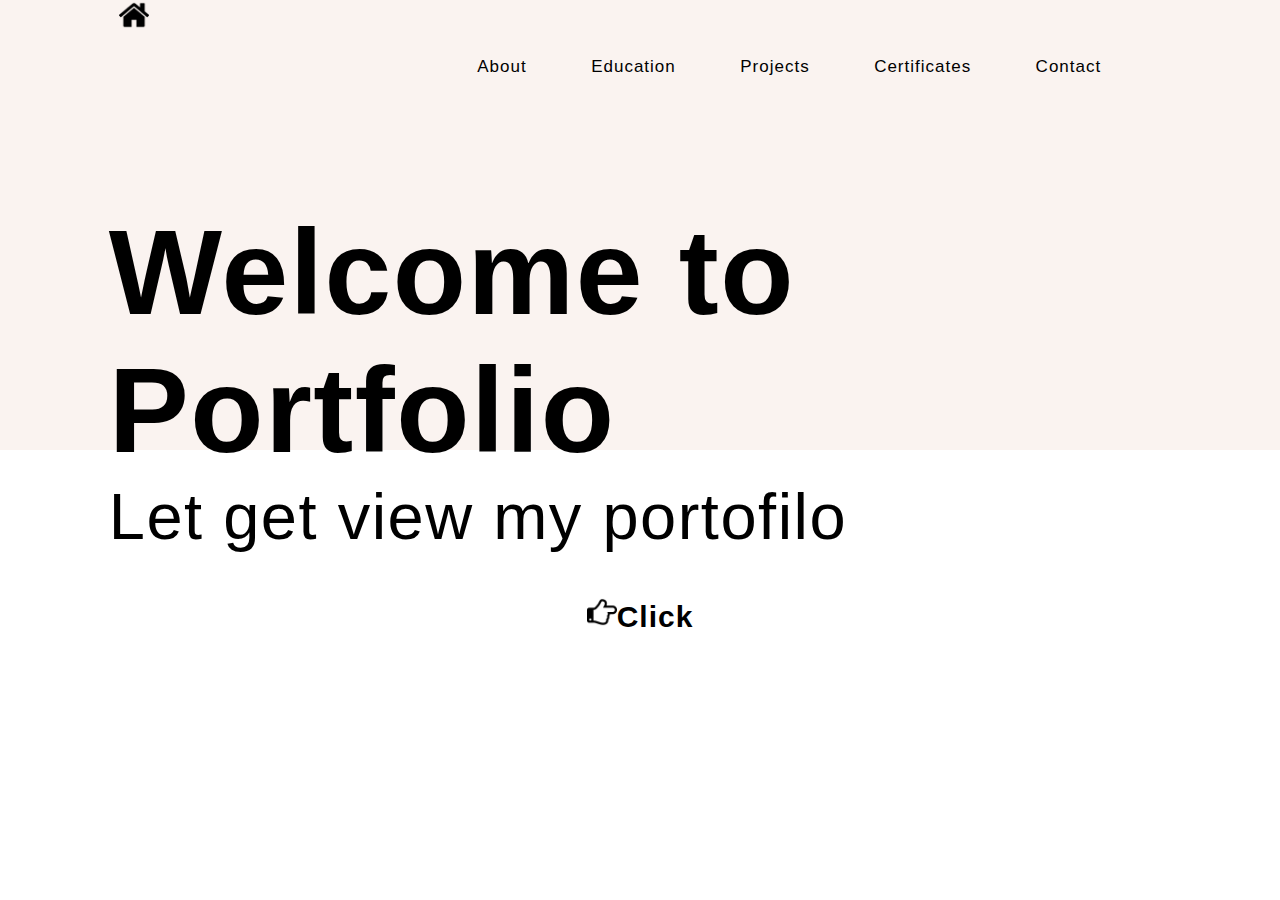
<file: index.html>
<!DOCTYPE html>
<html lang="en">
<head>
    <title>Portofolio1</title>
    <link rel="icon" type="image" href="photos.png">
    <link rel="stylesheet" href="portofilo.css">

</head>
<body >
    
    
    <div class="header">
        <div class="home">
            <a href="portofolio1.html"><img src="home.png" height="30Px" width="30px" alt=""></a>
        </div>
        <div class="logo"></div>
        <ul>
            <li><a href="about.html"       >About</a></li>
            <li><a href="Education.html" >Education</a></li>
            <li><a href="projects.html" >Projects</a></li>
            <li><a href="certificates.html">Certificates</a></li>
            <li><a href="Contact.html" >Contact</a></li>
            <!-- <li><i>hey</i></li> -->
        </ul>
        
        <div class="text">
            <h2>Welcome to</h2>
            <h2>Portfolio</h2>
            <p>Let get view my portofilo</p>
            <center>
            <a href="about.html" style="color: black; font-family: monospace ;"><img src="hand.png" height="30px" width="30px" alt=""><b>Click</b></a>
            </center>
        </div>
        <br><br>
        
        <!-- <div class="vist">
            <p style="text-align: center; font-size: 26px; color: #3E001F;"> 
            
            </p> 
        </div> -->
        
    </div>
    
    
</body>
</html>
</file>
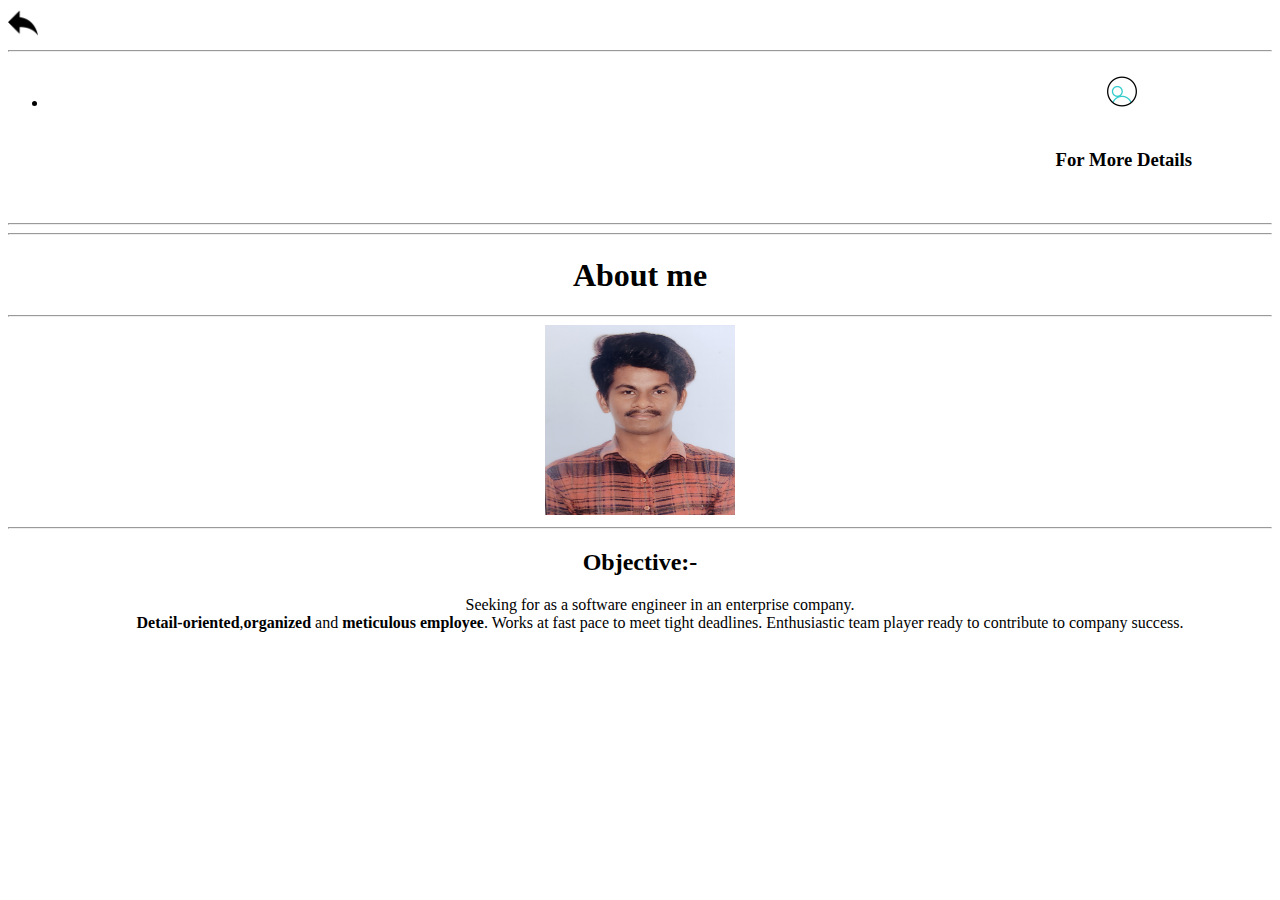
<file: about.html>
<!DOCTYPE html>
<html lang="en">
<head>
    <link rel="icon" type="image" href="photos.png">
    <title>About</title>
    <link rel="stylesheet" href="about.css">
</head>
<body>
    <div class="menu1">
        <a href="portofolio1.html"><img src="back-arrow.png" height="30px" width="30px" alt=""></a>
        
        <!-- <a href="portofolio1.html"><img src="photos.png" height="40px" width="40px" alt="home page"></a> -->
        
    </div>
    <hr>
    <div class="res">
        <ul>
            
            <li><a href="Purushotham Palla.pdf"><img src="profile.gif" height="40px"  width="40px" alt="loading"></a></li>
            <a href="Purushotham Palla.pdf"><h3>For More Details</h3></a>
        </ul>
    </div>  
    <!-- <div class="follow">
        <a href="Purushotham Palla.pdf"><h3>For More Detials</h3></a>
    </div> -->
    <hr><hr>
    <div class="b">
        <h1 style=" text-align: center;">About me</h1>
    </div>
    <hr>
    <center>
    <a href="Purushotham Palla.pdf" target="_blank"><img src="purush pic 2-1.jpg" height="190"  width="190" alt="loading"><br></a>
        <hr>

    <div class="c">
        <dl>
            <dt><h2>Objective:-</h2></dt>
            <dd><p class="intro"> Seeking for as a software engineer in an enterprise company.<br>
                <strong>Detail-oriented</strong>,<strong>organized</strong> and<strong> meticulous employee</strong>. 
             Works at fast pace to meet tight deadlines.
             Enthusiastic team player ready to contribute to company success.</p></dd>
        </dl>
        
    </div>         
    </center>
    
</body>
</html>
</file>
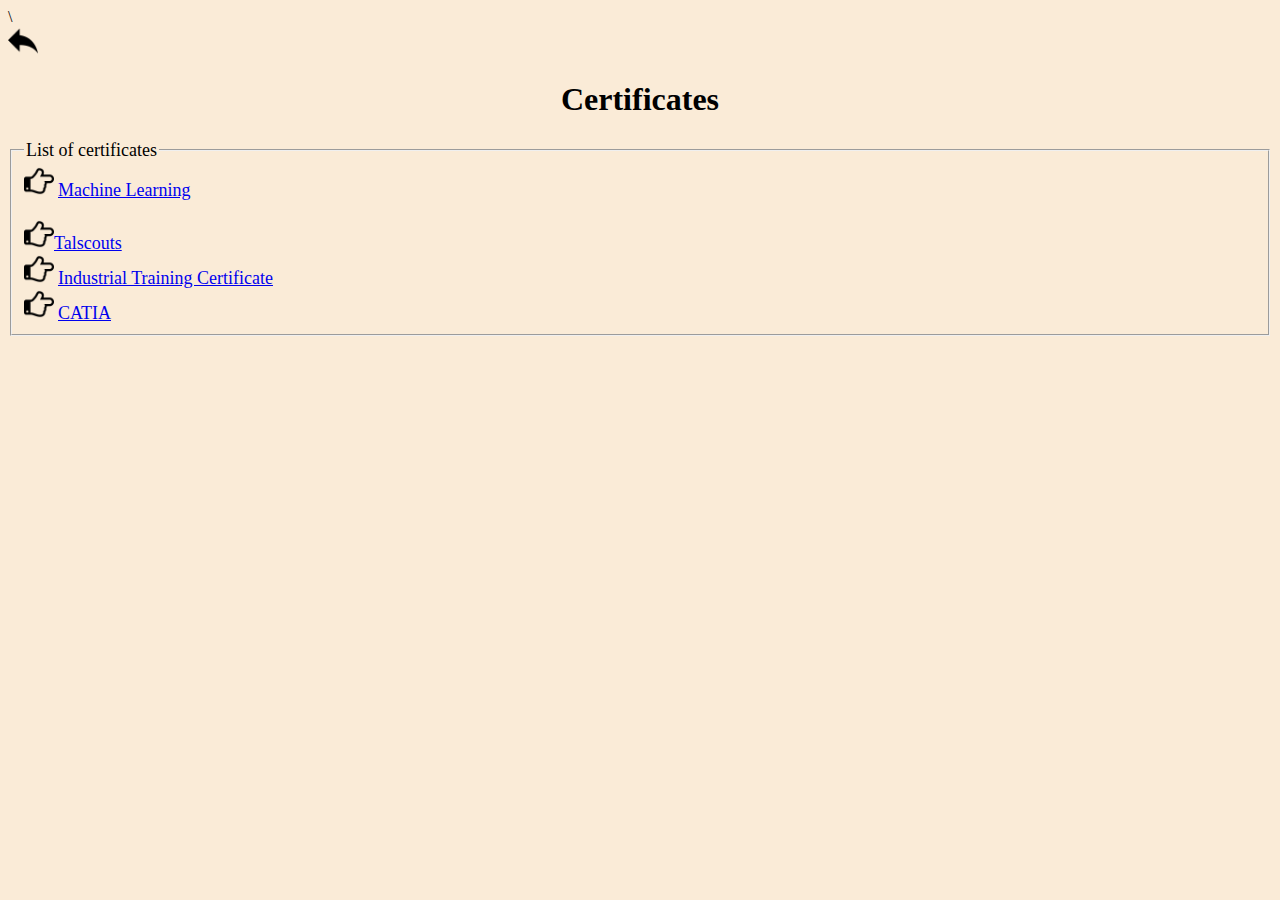
<file: certificates.html>
<!DOCTYPE html>
<html lang="en">
<head>
    <meta charset="UTF-8">
    <meta name="viewport" content="width=device-width, initial-scale=1.0">
    <title>certificates</title>
    <link rel="icon" type="image" href="Logos/photos.png">\
    <link rel="stylesheet" href="certificates.css">
</head>
<body>
    <div class="menu1">
        <a href="portofolio1.html"><img src="back-arrow.png" height="30px" width="30px" alt=""></a>
        
        <!-- <a href="portofolio1.html"><img src="photos.png" height="40px" width="40px" alt="home page"></a> -->
        
        <h1>Certificates</h1>
        <fieldset id="one">
            <legend style="font-size: large;">List of certificates</legend>
            <img src="hand.png" alt="" height="30px" width="30px"> <a href="ML infosys_certificate.pdf" style="font-size: large;" >Machine Learning</a><br> <br>
            <img src="hand.png" alt="" height="30px" width="30px"><a href="Talscouts Participation Certificate.pdf" style="font-size: large;" >Talscouts</a><br>
            <img src="hand.png" alt="" height="30px" width="30px"> <a href="industrial training certificate.pdf" style="font-size: large;">Industrial Training Certificate</a><br>
            <img src="hand.png" alt="" height="30px" width="30px"> <a href="CATIA Certificiate.jpeg" style="font-size: large;">CATIA</a>
        </fieldset>

    </div>

</body>
</html>
</file>
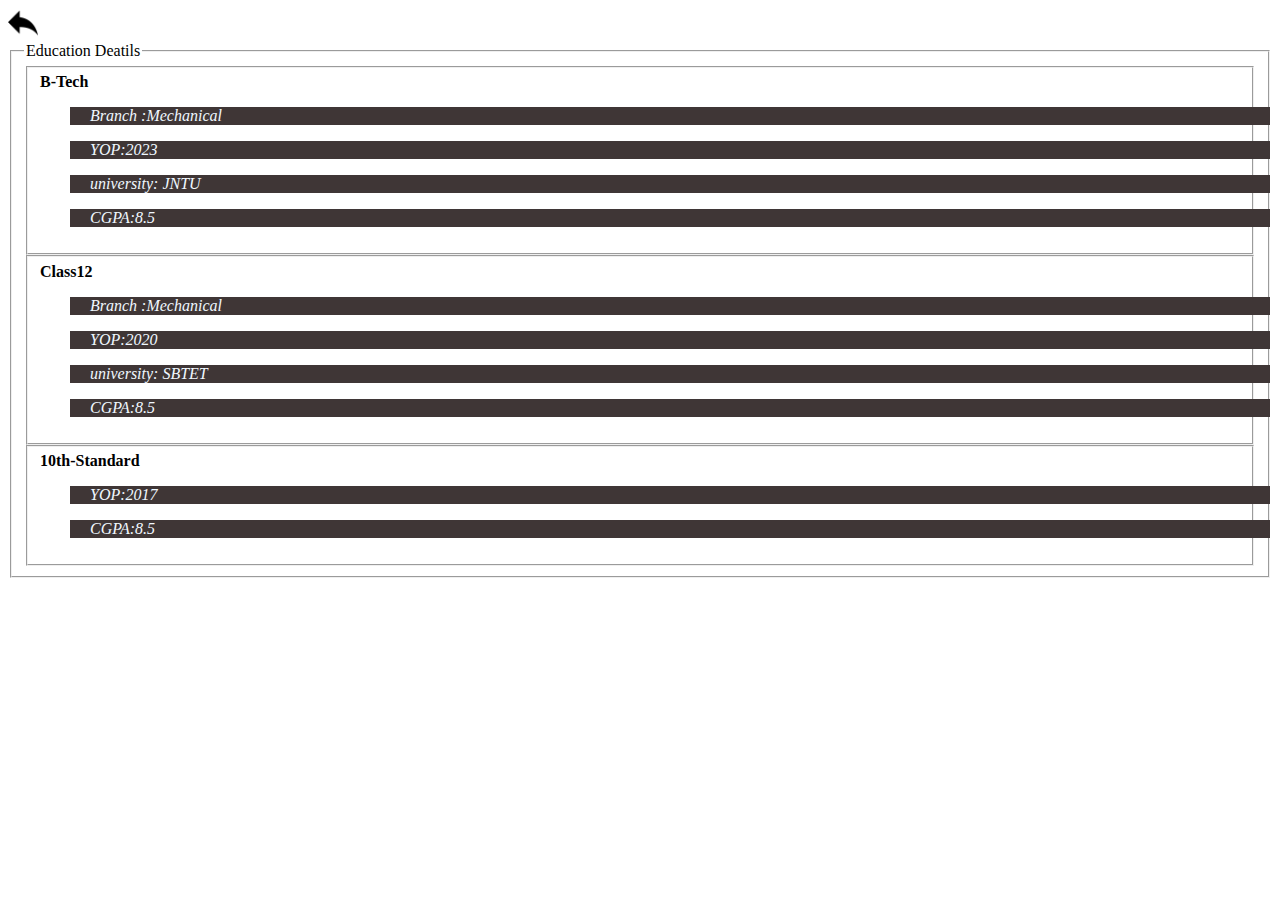
<file: Education.html>
<!DOCTYPE html>
<html lang="en">
<head>
    <title>Education</title>
    <link rel="stylesheet" href="education.css">
    
    <link rel="icon" type="image" href="photos.png">
</head>
<body>
    <div class="menu1">
        <a href="portofolio1.html"><img src="back-arrow.png" height="30px" width="30px" alt=""></a>
        
        <!-- <a href="portofolio1.html"><img src="photos.png" height="40px" width="40px" alt="home page"></a> -->
        
    </div>
    <div class="list">
        <fieldset>
            <legend>Education Deatils</legend>
            <fieldset>
                <label for=""><b>B-Tech</b></label>
                
                <p style="font-size: medium;">Branch :Mechanical</p>
                <p style="font-size: medium;">YOP:2023</p>
                <p style="font-size: medium;">university: JNTU</p>
                <p style="font-size: medium;">CGPA:8.5</p>

            </fieldset>
            <fieldset>
                <label for=""><b>Class12</b></label>
                
                <p style="font-size: medium;">Branch :Mechanical</p>
                <p style="font-size: medium;">YOP:2020</p>
                <p style="font-size: medium;">university: SBTET</p>
                <p style="font-size: medium;">CGPA:8.5</p>

            </fieldset>
            <fieldset>
                <label for=""><b>10th-Standard</b></label>
                
                <!-- <p style="font-size: medium;">Branch :Mechanical</p> -->
                <p style="font-size: medium;">YOP:2017</p>
                <!-- <p style="font-size: medium;">university: JNTU</p> -->
                <p style="font-size: medium;">CGPA:8.5</p>

            </fieldset>
        </fieldset>

    </div>
</body>
</html>
</file>
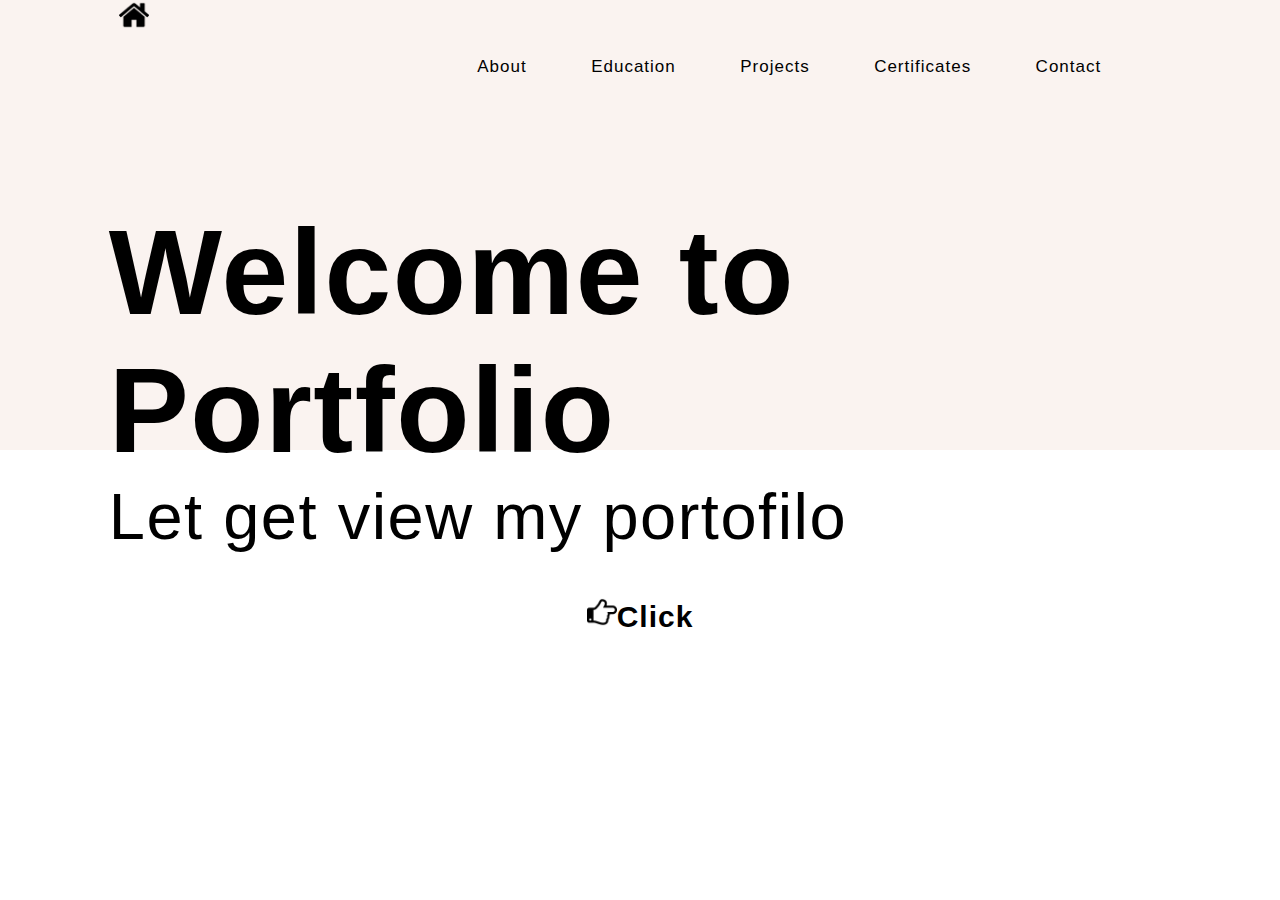
<file: index.html.html>
<!DOCTYPE html>
<html lang="en">
<head>
    <title>Portofolio1</title>
    <link rel="icon" type="image" href="photos.png">
    <link rel="stylesheet" href="portofilo.css">

</head>
<body >
    
    
    <div class="header">
        <div class="home">
            <a href="portofolio1.html"><img src="home.png" height="30Px" width="30px" alt=""></a>
        </div>
        <div class="logo"></div>
        <ul>
            <li><a href="about.html"       >About</a></li>
            <li><a href="Education.html" >Education</a></li>
            <li><a href="projects.html" >Projects</a></li>
            <li><a href="certificates.html">Certificates</a></li>
            <li><a href="Contact.html" >Contact</a></li>
            <!-- <li><i>hey</i></li> -->
        </ul>
        
        <div class="text">
            <h2>Welcome to</h2>
            <h2>Portfolio</h2>
            <p>Let get view my portofilo</p>
            <center>
            <a href="about.html" style="color: black; font-family: monospace ;"><img src="hand.png" height="30px" width="30px" alt=""><b>Click</b></a>
            </center>
        </div>
        <br><br>
        
        <!-- <div class="vist">
            <p style="text-align: center; font-size: 26px; color: #3E001F;"> 
            
            </p> 
        </div> -->
        
    </div>
    
    
</body>
</html>
</file>
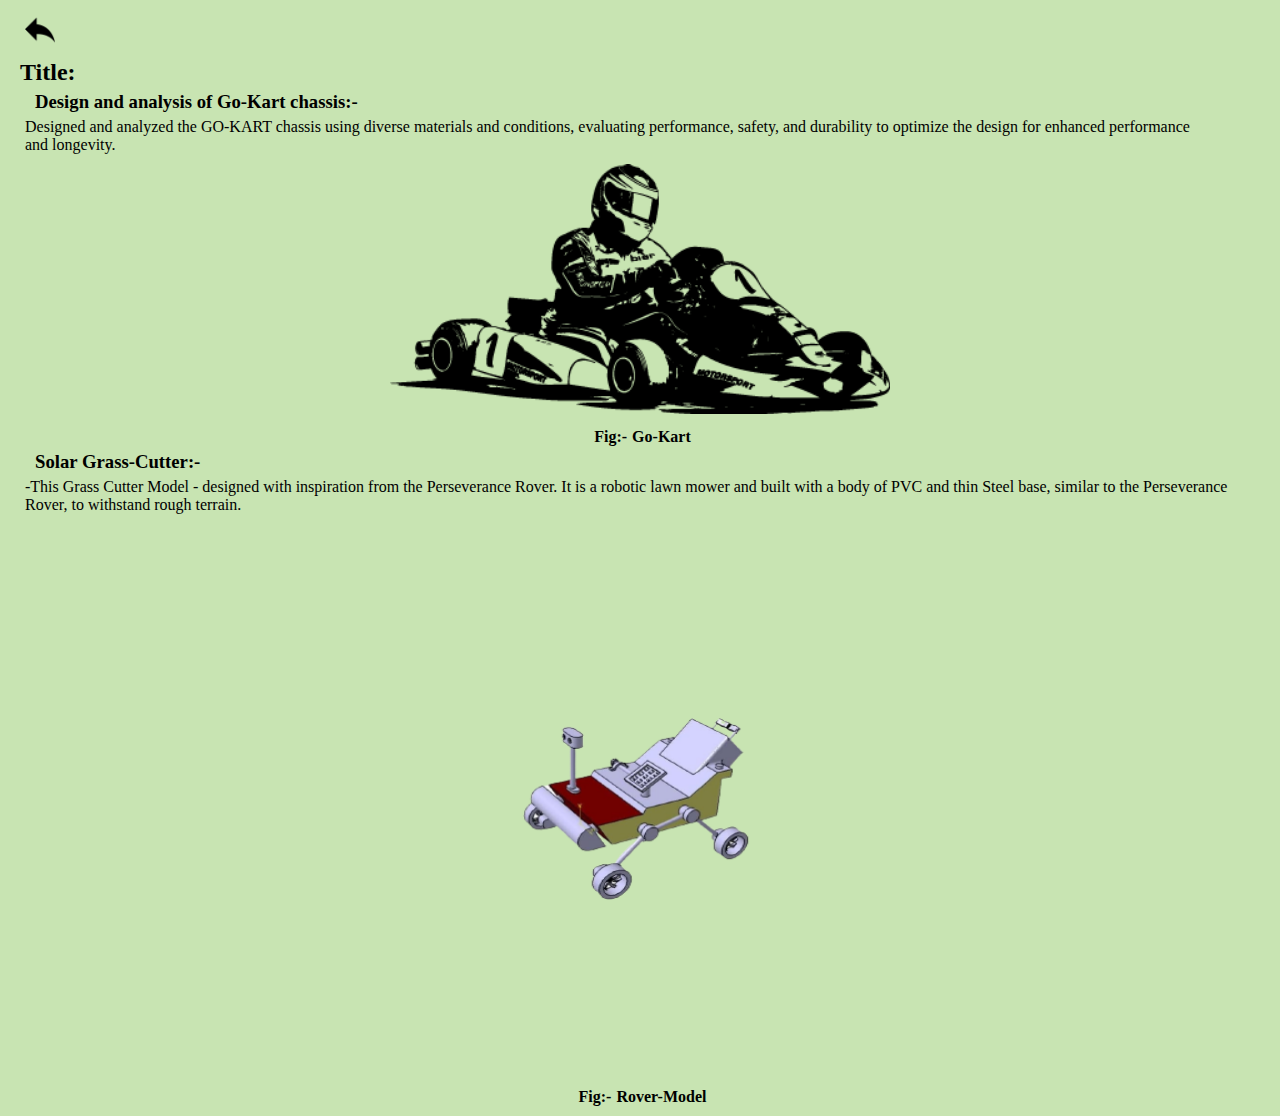
<file: projects.html>
<!DOCTYPE html>
<html lang="en">
<head>
    <title>Projects</title>
    <link rel="stylesheet" href="projects.css">
    
    <link rel="icon" type="image" href="photos.png">
</head>
<body>
    <div class="menu1">
        <a href="portofolio1.html"><img src="back-arrow.png" height="30px" width="30px" alt=""></a>
        
        <!-- <a href="portofolio1.html"><img src="photos.png" height="40px" width="40px" alt="home page"></a> -->
        
    </div>
    

    <div class="projts">
        <h2>Title:</h2>
        <dl>
            <dt><h3><strong>Design and analysis of Go-Kart chassis:-</strong></h3></dt>
                <dd>Designed and analyzed the GO-KART chassis using diverse materials and conditions, evaluating performance, safety,
                    and durability to optimize the design for enhanced 
                    performance 
                    and longevity.</dd>
        </dl>
        <center>
        <img src="go-kart1.png" height="250px" width="500px" alt="">
        <h4><strong>Fig:-</strong>Go-Kart</h4>
        </center>
        <dl class="solar">
            <dt><h3><Strong>Solar Grass-Cutter:-</Strong></h3></dt>
            <dd>-This Grass Cutter Model - designed with inspiration from the Perseverance Rover. It is a robotic lawn mower and built with a body of PVC and thin Steel base, similar to the Perseverance Rover, to withstand
                rough terrain.</dd>
        </dl>
        <center>
            <img src="rov.png" height="550px" width="500px" alt="">
            <h4><strong>Fig:-</strong>Rover-Model</h4>
            </center>
        
    </div>
    
</body>
</html>
</file>
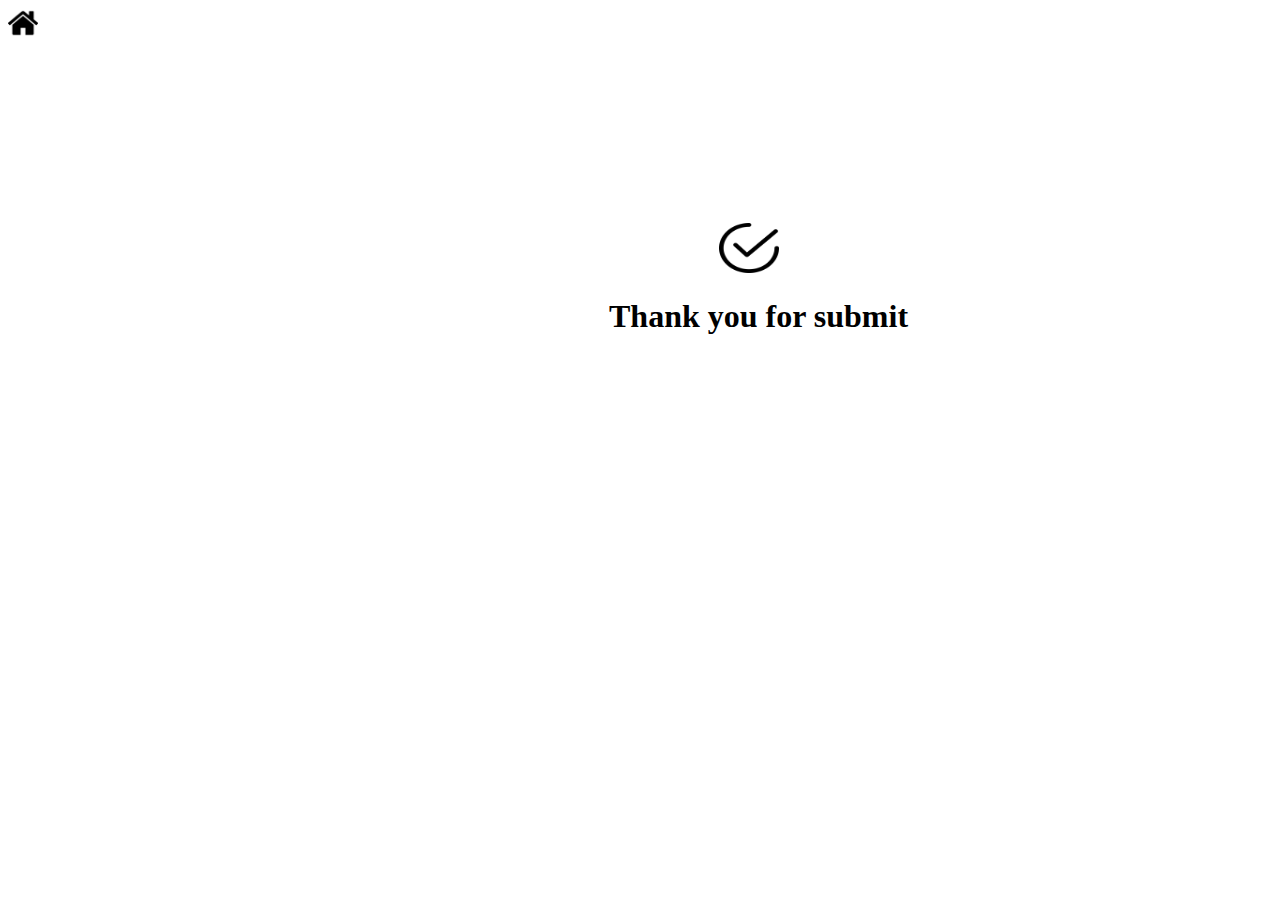
<file: thank.html>
<!DOCTYPE html>
<html lang="en">
<head>
    <meta charset="UTF-8">
    <meta name="viewport" content="width=device-width, initial-scale=1.0">
    <title>Document</title>
    <link rel="icon" type="image" href="photos.png">
    <style>
        .bor{
            border: 1px solid  white;
            margin-top: 90px;
            margin-left: 600px;

        }
        .bor img{
            margin-left: 110px;
        }
    </style>
</head>
<body>
    <a href="portofolio1.html"><img src="home.png" height="30" width="30" alt="loading"></a>
    <br><br>
    <br><br><br><br>
    
        <div class="bor">
    <img src="checked.png" height="50px" width="60px" alt="">
    <h1>Thank you for submit</h1>
    </div>
    

</body>
</html>
</file>
<file: portofilo.css>
*{
margin: 0;
padding: 0;
box-sizing: border-box;
font-family: sans-serif;
}
.header {
    width: 100%;
    height: 50vh;
    background: #FAF3F0;
    /* color: #000; */
    padding: 0 8.5%;
    position: relative;
  }
  
  .home a{
    padding-left: 10px;
    /* padding-block: 50px; */
  }
   ul {
    flex: 1;
    text-align: right;
    padding-right: 40px;
    list-style-type: none;
  }
    ul li {
    display: inline-block;
    list-style-type: disc;
    margin: 20px 30px;
  }
    ul li a {
    text-decoration: none;
    
    color: #000;
    /* letter-spacing: 2px; */
    font-size: 17px;
  }
  /* ul li i{
    font-size: 100px;
  } */
  .text p{
    font-size: 65px;
    font-style: inherit;
  }
  .text {
    margin-top: 10%;
    font-size: 80px;
    letter-spacing: 1.5px;
    line-height: 80x;
  }
   a{
    font-size: 30px;
    letter-spacing: 1px;
    /* text-decoration: none; */
    text-decoration:none;
    
    /* background: #D8D9DA; */
    /* text-align: center; */
   }
  /* .visit a{
    font-size: 30px;
    text-decoration: none;
    text-align: center;
    text-decoration: none;
    color: #3E001F

  } */
  /* .visit{
    margin-top: 10%;
    font-size: 80px;
    letter-spacing: 1.5px; 
    line-height: 80x;    
  } */
</file>
<file: about.css>
.intro{
    font-family: 'Times New Roman', Times, serif;
    
}
.res{

    
    text-align: right;
   /* display: inline-block; */
    padding-right: 80px;
    
    
}
.res a{
    color: black;
    text-decoration: none;
    padding: 50px;
}
.follow{
    text-align: right;
    padding-right: 30px;
    text-decoration: none;
}
.menu{
    position: relative;
    background: #e3dddd;
    
}
.b{
    font-family:cursive;
    /* background-color: antiquewhite; */
    border-width: 10px;
}

.menu1 a{
    text-align: right;
    /* padding-left: 1400px; */
    position: relative;
    /* background: #e3dddd; */
        
}
</file>
<file: certificates.css>
*{
    background-color: antiquewhite;
}
.menu1 h1{
    text-align: center;
    font-size: xx-large;
    font-family: cursive;

}
.menu1 one{
    text-decoration: none;

}
</file>
<file: education.css>
.list p{
    font-style: oblique;
    color: aliceblue;
    padding-left: 20px;
    background: #3f3636;
    translate: 30px;
    border-width: 10px;

}
/* .menu1 a{
    /* text-align: right; */
    /* padding-left: 1400px; */
    /* position: relative; */
    /* background: #e3dddd; 
        
} */
</file>
<file: projects.css>
*{
    background-color:#C8E4B2;
    margin: 5px;
    
    box-sizing: border-box;
}
/* .projts{
    margin-left: 10px;
    text-align: left;
    /* padding-left: 50px; */
    /* background-color: bisque; 
} 
*/
.menu1 a{
    text-align: right;
    /* padding-left: 1400px; */
    position: relative;
    /* background: #e3dddd; */
        
}
 /* menu{
    text-align: left;
    padding-left: 199px;
 } */
.projts dl{
    font-size: medium;
}
/* .projts{

} */
</file>
